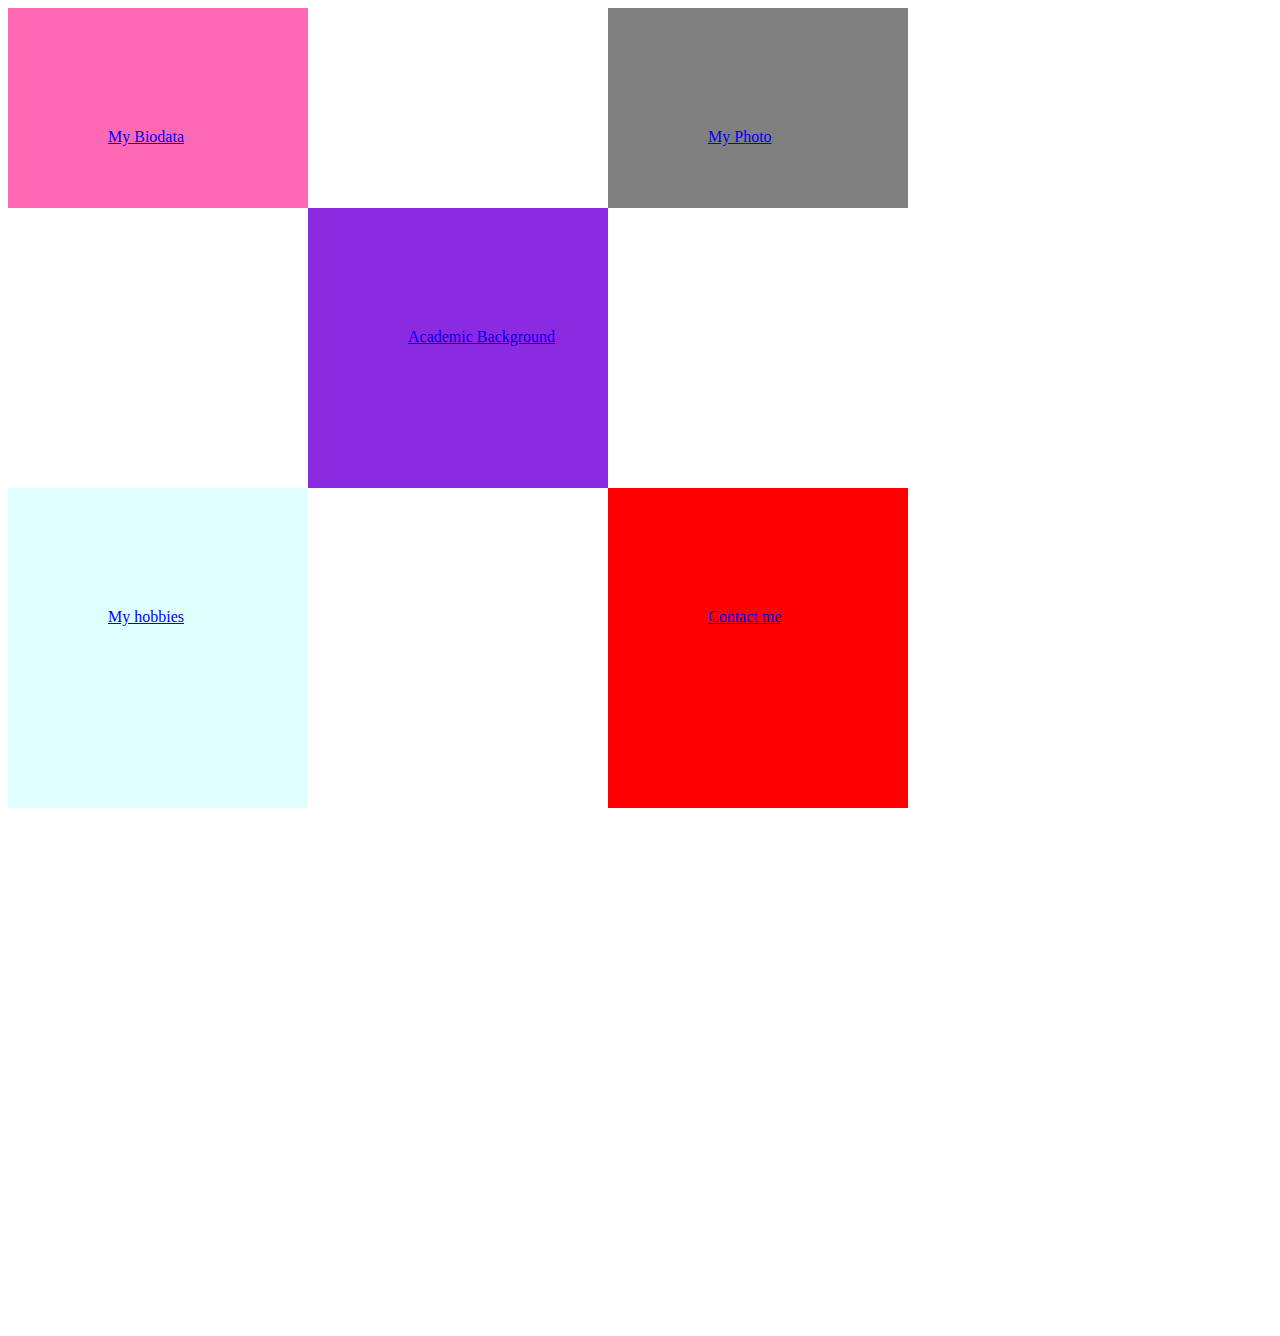
<file: index.html>
<!DOCTYPE html>
<html lang="en">
<head>
	<meta charset="utf-8">
	<meta name="viewport" content="width=device-width, initial-scale=1">
	<title>Trevor Simon</title>
	<link rel="stylesheet" type="text/css" href="style.css">
	 <link rel="icon" href="favicon32.png">
	<link rel="shortcut icon" type="image/png" href="trents3.png">
</head>
<body>
	<div class="biodata">
     <span><a href="biodata.html">My Biodata</a></span>
	</div>
	<div class="photo">
		<span><a href="Myphoto.html">My Photo</a></span>
	</div>
	<div class="education">
	<a href="Academicback.html">Academic Background</a>
	</div>
	<div class="contact">
	<a href="contact.html">Contact me</a>
	</div>
	<div class="hobbies">
     <a href="hobbies.html">My hobbies </a>
	</div>
</body>
</html>
</file>
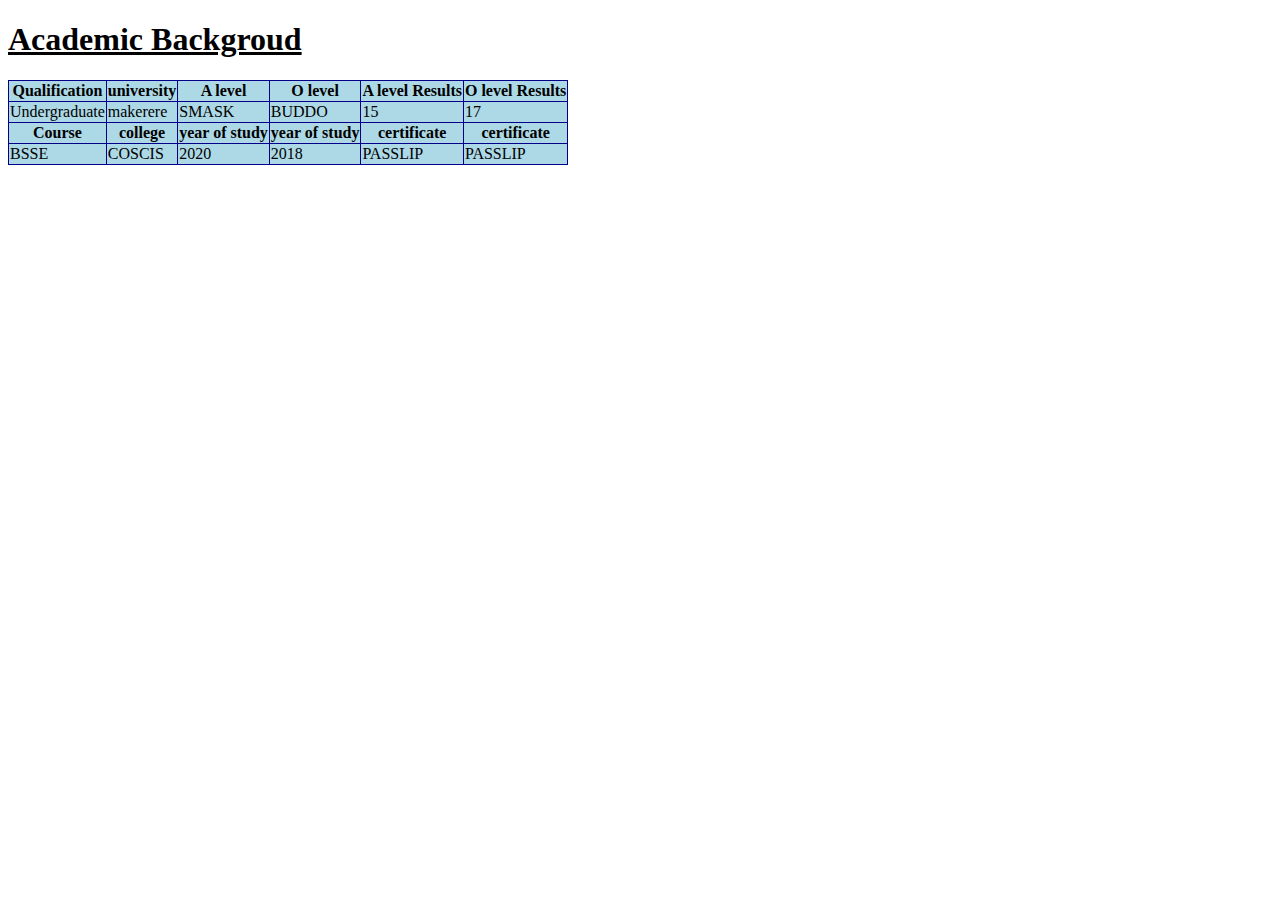
<file: Academicback.html>
<!DOCTYPE html>
<html lang="en">
<head>
	<meta charset="utf-8">
	<meta name="viewport" content="width=device-width, initial-scale=1">
	<title>Academic background</title>
	<style type="text/css">
		table{
			border: 2px;
			border-color: darkblue;
			border-collapse:collapse ;
			background-color: lightblue;
		}   
	</style>
</head>
<body>
<h1><strong><u>Academic Backgroud</u></strong></h1>
<table border="2px">
<tr>
	<th>Qualification</th>
	<th>university</th>
	<th>A level</th>
	<th>O level</th>
	<th>A level Results</th>
	<th>O level Results</th>
</tr>
<tr>
	<td>Undergraduate</td>
	<td>makerere</td>
	<td>SMASK</td>
	<td>BUDDO</td>
	<td>15</td>
	<td>17</td>
</tr>
<tr>
	<th>Course</th>
	<th>college</th>
	<th>year of study</th>
	<th>year of study</th>
	<th>certificate</th>
	<th>certificate</th>
</tr>
<tr>
	<td>BSSE</td>
	<td>COSCIS</td>
	<td>2020</td>
	<td>2018</td>
	<td>PASSLIP</td>
	<td>PASSLIP</td>
</tr>
 </table>
</body>
</html>
</file>
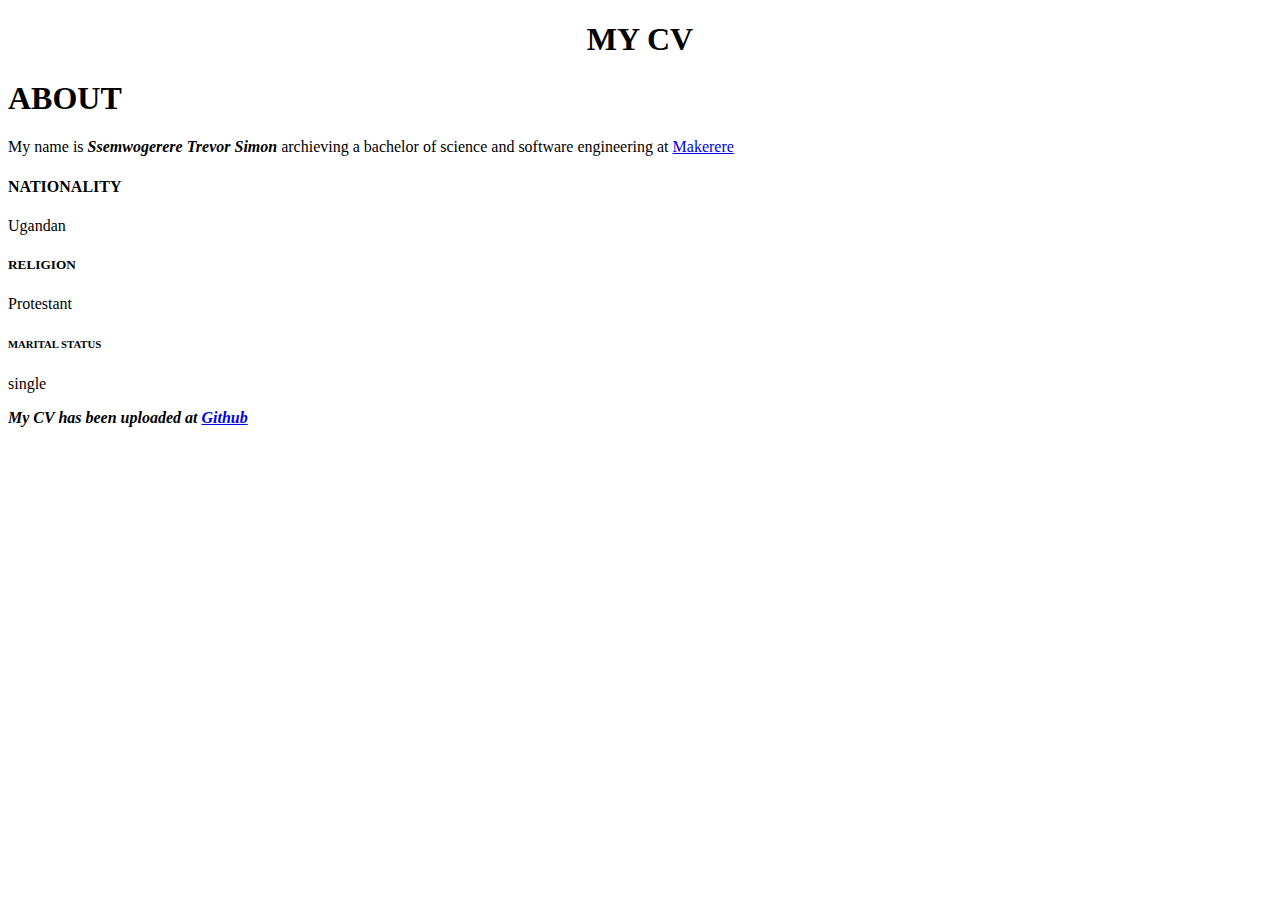
<file: biodata.html>
<!DOCTYPE html>
<html lang="en">
<head>
<meta charset ="utf-8">
	<title><b>My BIO DATA</b></title>
</head>
<body>
<h1 style="text-align:center;"><b>MY CV</b></h1>
<h1><strong>ABOUT</strong></h1>
<p>My name is <i><b>Ssemwogerere Trevor Simon</b></i> archieving a bachelor of science and software engineering at <a href="https//www.Mak.ac.ug" target ="-blank">Makerere</a></p>
<h4><b>NATIONALITY</b></h4> 
<p>Ugandan</p>
<h5><b>RELIGION</b></h5>
<p>Protestant</p>
<h6><b>MARITAL STATUS</b></h6>
<p>single</p>
 <p><strong><i>My CV has been uploaded at <a href=" https://ssemwogerere948.github.io/CV/" target="-blank">Github</a></i></strong></p>
</body>   
</html>
</file>
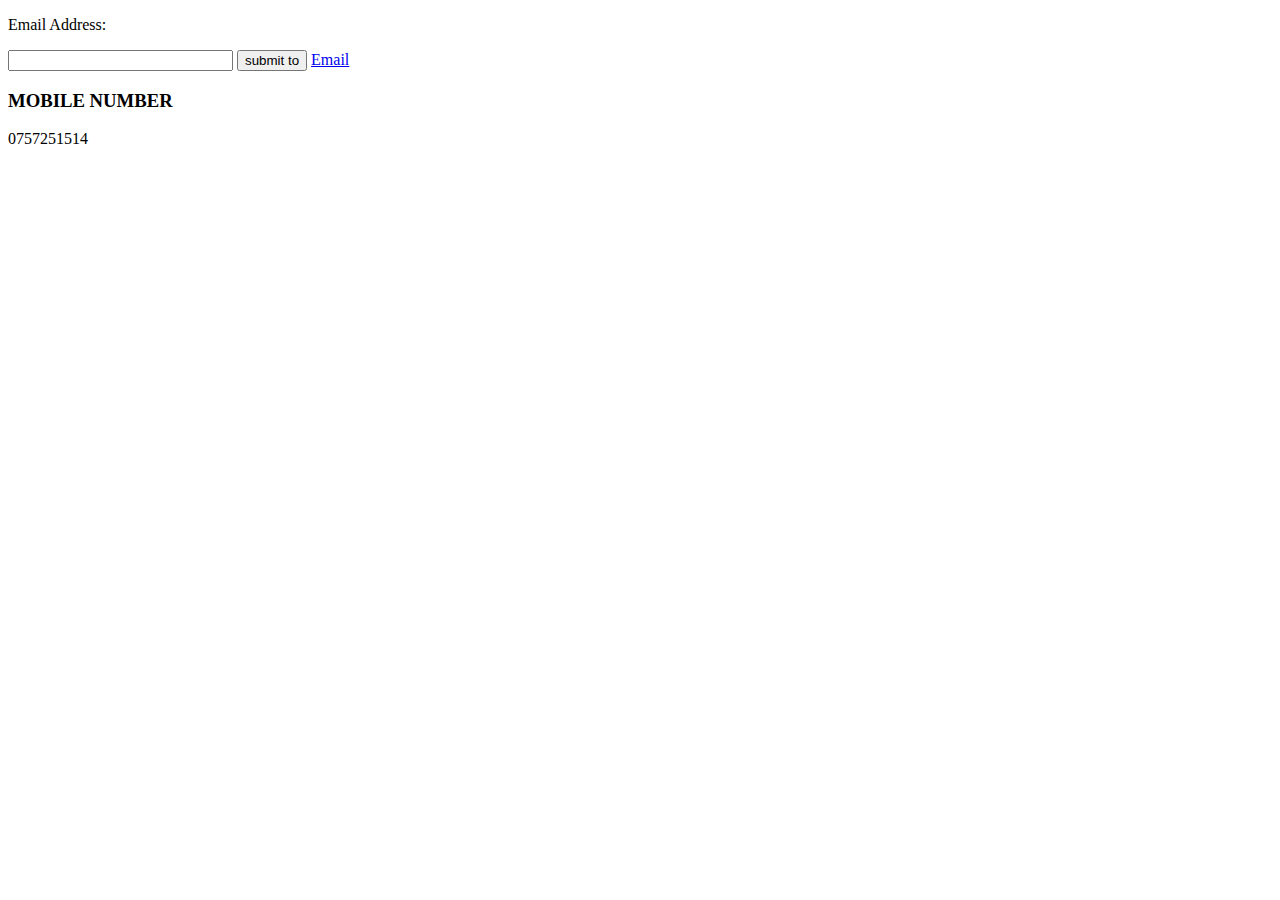
<file: contact.html>
<!DOCTYPE html>
<html lang="en">
<head>
    <meta charset="UTF-8">
    <meta http-equiv="X-UA-Compatible" content="IE=edge">
    <meta name="viewport" content="width=device-width, initial-scale=1.0">
    <title>Document</title>
</head>
<body>
        <p><label>Email Address:</label></p>
            <input name="email" type="password" size="25">
        <input type ="button" value="submit to"> 
        <a href="strevor948@gmail.com" target ="-blank">Email</a>
    <h3><b>MOBILE NUMBER</b></h3>
    <p>0757251514</p>
</body>
</html>
</file>
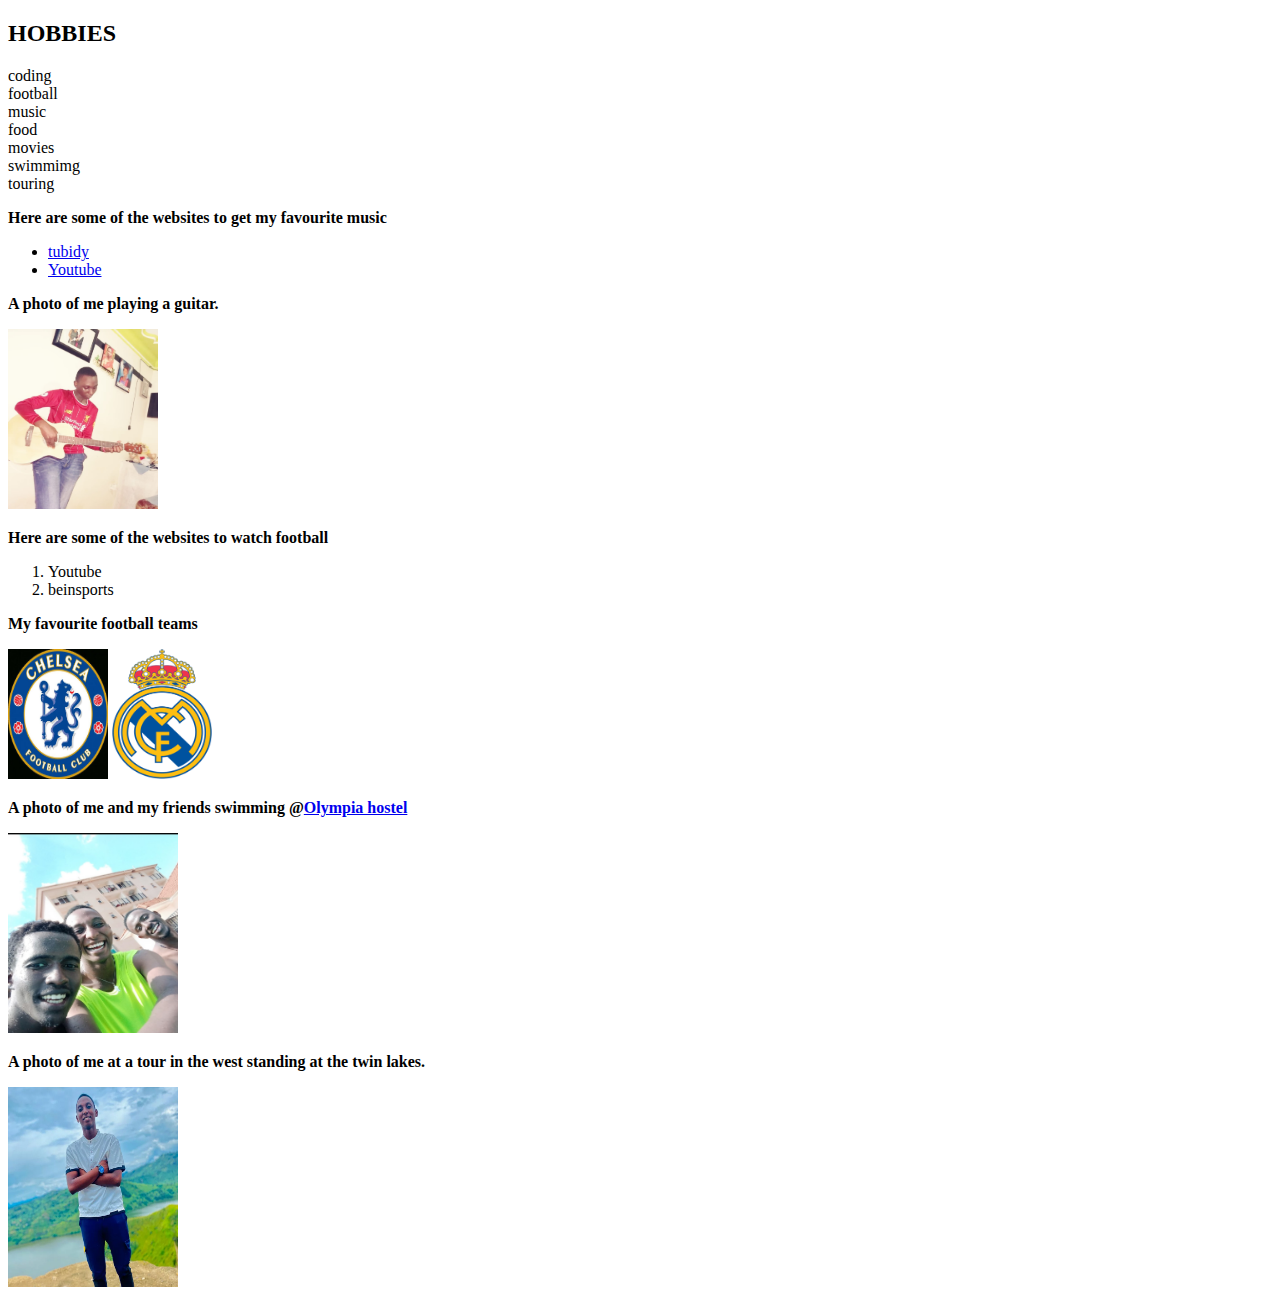
<file: hobbies.html>
<!DOCTYPE html>
<html lang="en">
<head>
    <meta charset="UTF-8">
    <meta http-equiv="X-UA-Compatible" content="IE=edge">
    <meta name="viewport" content="width=device-width, initial-scale=1.0">
    <title>Document</title>
    <link rel="stylesheet"href="style.css">
</head>
<body>
    <h2><b>HOBBIES</b></h2>
<p>coding<br>football<br>music<br>food<br>movies<br>swimmimg<br>touring<br>
<p><strong>Here are some of the websites to get my favourite music</strong></p>
<ul>
<li><a href= "https://www.tubidy.com">tubidy</a></li>
<li><a href= "https://www.Toutube.com">Youtube</a></li>
</ul>
<p><strong>A photo of me playing a guitar.</strong></p>
<img width = "150" height ="180" src="sem2.jpg" alt="Semwo">

<p><strong>Here are some of the websites to watch football</strong></p>
<ol>
<li>Youtube</li>
<li>beinsports</li>
</ol>
<p><strong>My favourite football teams</strong></p>

<img width = "100" height ="130" src="images(1).jpeg" alt="chelsea">
<img width = "100" height ="130" src="images.png" alt="realmadrid">
<p><strong>A photo of me and my friends swimming @<a href="https//www.olympiahostel.com" target ="-blank">Olympia hostel</a></strong></p>
<img width = "170" height ="200" src="sem.jpg" alt="friends">
<p><strong>A photo of me at a tour in the west standing at the twin lakes.</strong></p>
<img width = "170" height ="200" src="trents3.jpg" alt="Semwo">
</body>
</html>
</file>
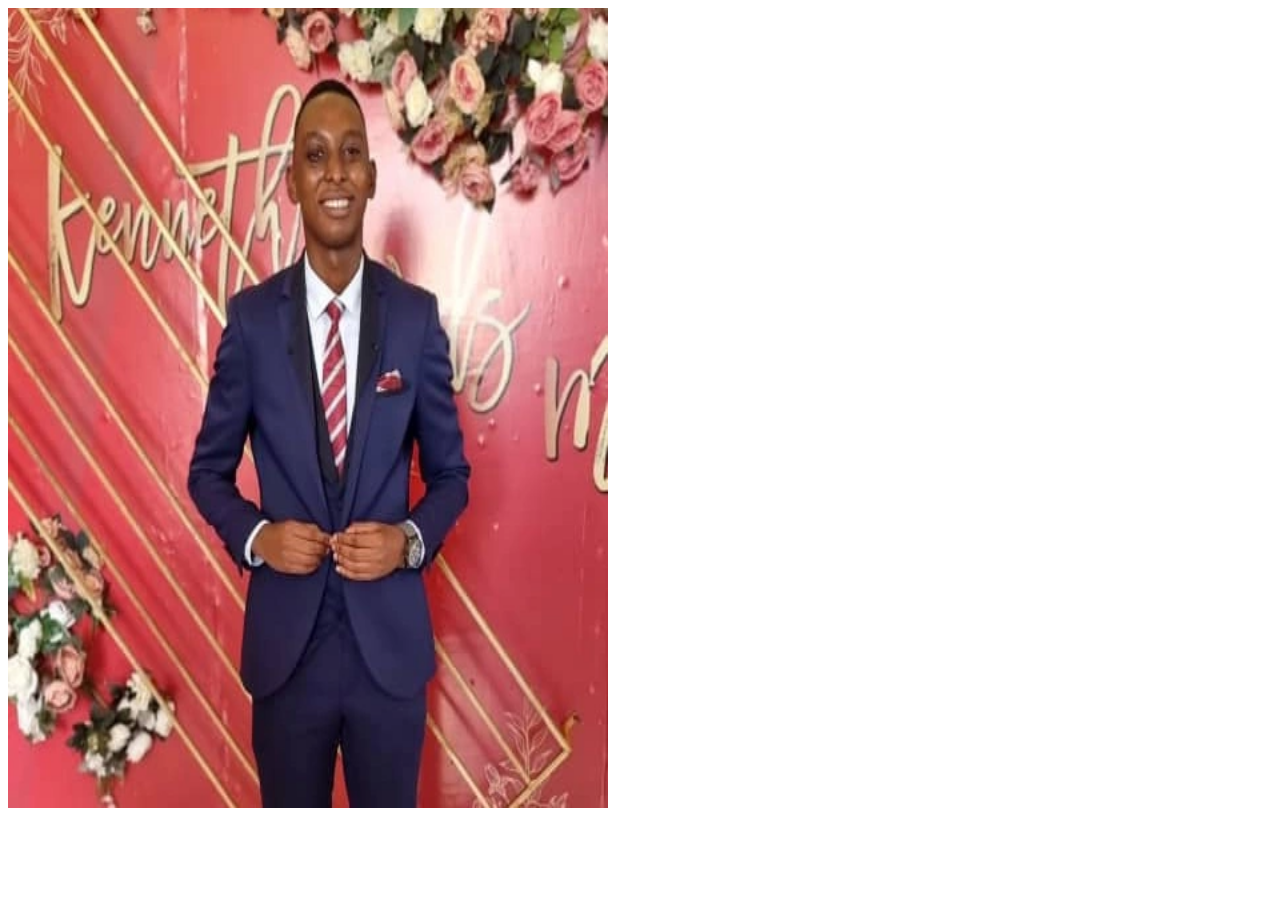
<file: Myphoto.html>
<!DOCTYPE html>
<html lang="en">
<head>
	<meta charset="utf-8">
	<meta name="viewport" content="width=device-width, initial-scale=1">
	<title>My Photo</title>
</head>
<body>
<img width="600px" height="800px" src="trents2.jpg" alt="SEMWO">
</body>
</html>
</file>
<file: style.css>
.photo {
	background:grey ;
	height:80px;
	width: 200px;
	padding-top: 120px;
	padding-left: 100px;
	position: absolute;
	margin-left: 300px;
	display: inline-block;
}
.biodata{
	background:hotpink;
	height:80px;
	width: 200px;
	padding-top: 120px;
	padding-left: 100px;
	display: inline-block;
	box-shadow: yellow;
	}
.hobbies{
	background:lightcyan ;
	height:200px;
	width: 200px;
	padding-top: 120px;
	padding-left: 100px;
	margin-left: 300px;
	display: inline-block;
	position: relative;
	bottom:520px ;
	right: 300px;
}
.education{
	background:blueviolet;
	height:160px;
	width: 200px;
	padding-top: 120px;
	padding-left: 100px;
	margin-left: 300px;

}
.contact{
	background:red ;
	height:200px;
	width: 200px;
	padding-top: 120px;
	padding-left: 100px;
	margin-bottom: 200px;
	position: relative;
	left:600px ;
	}
.biodata:hover{
	background:red ;
}
.photo:hover{
	background:yellow;
}
.hobbies:hover{
	background:lightgreen;
}
.education:hover{
	background:blue;
	transition: 2s;
}
.contact:hover{
	background:yellowgreen;
}
</file>
